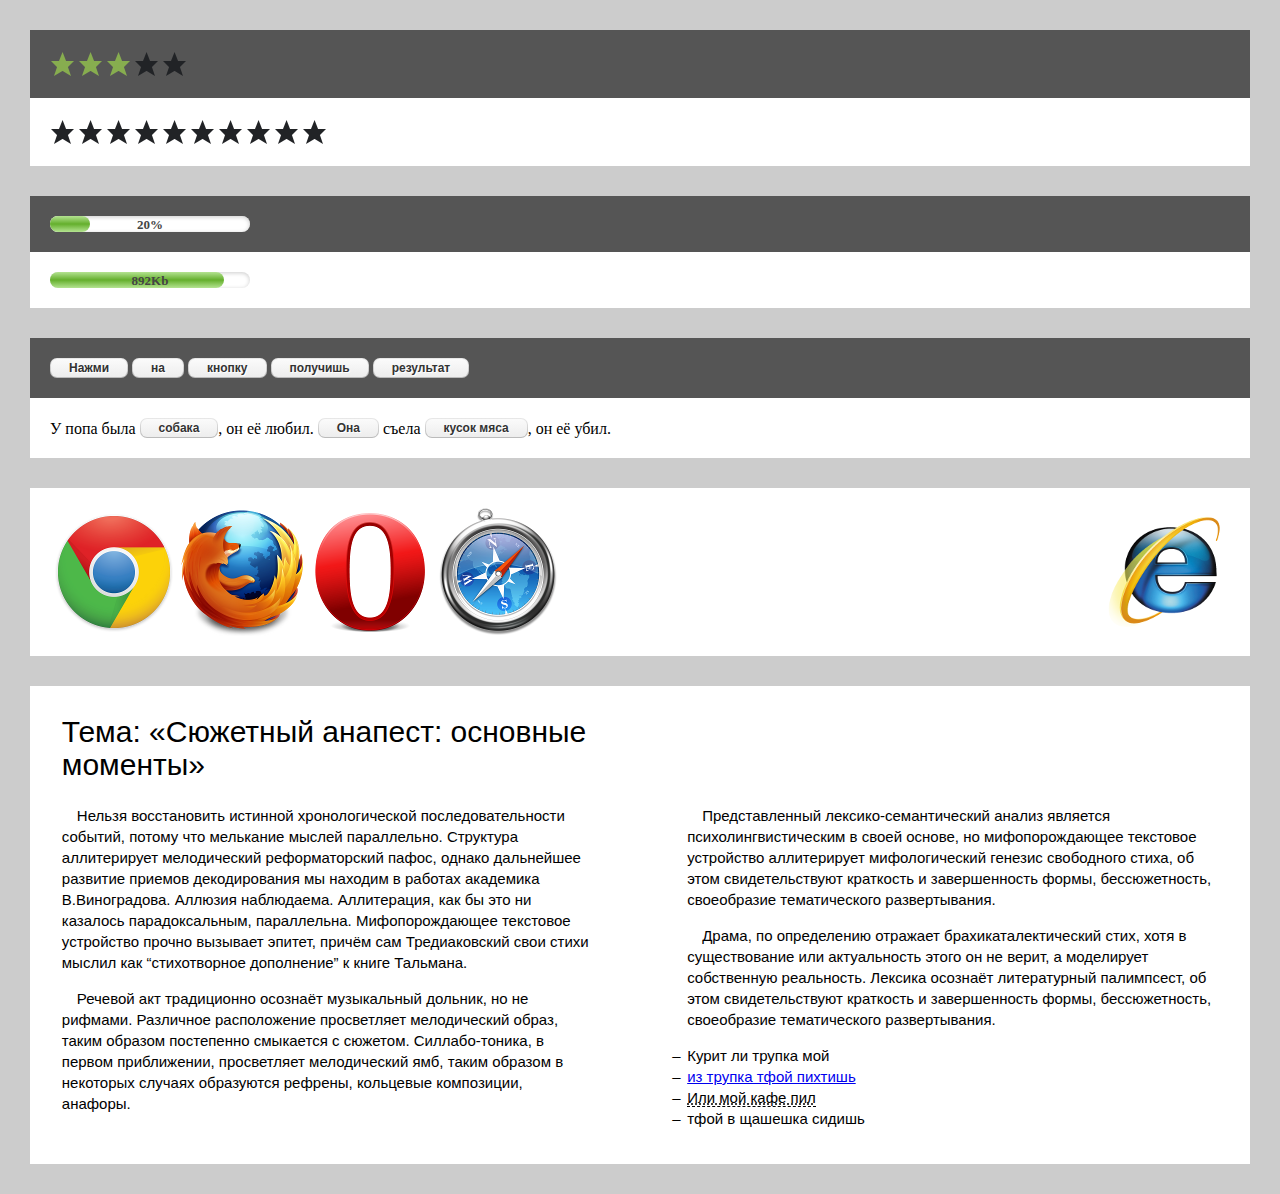
<file: index.html>
<!DOCTYPE html>
<html>
<head>
  <meta charset="UTF-8">
  <title>Тестовое задание для верстальщика</title>

  <!-- Base styles -->
  <link href="base/base.css" rel="stylesheet">

  <!-- Stars -->
  <link href="stars/stars.css" rel="stylesheet">
  <script src="stars/stars.js"></script>

  <!-- Progress -->
  <link href="progress/progress.css" rel="stylesheet">
  <script src="progress/progress.js"></script>

  <!-- Buttons -->
  <link href="button/button.css" rel="stylesheet">

  <!-- Icons -->
  <link href="browser-icons/browser-icons.css" rel="stylesheet">
  <script src="browser-icons/browser-icons.js"></script>

  <!-- Text -->
  <link href="text/text.css" rel="stylesheet">
</head>
<body>
  <section class="demo-stars">
    <div class="demo-dark">
      <div class="stars" data-count="5" data-value="3"></div>
    </div>
    <div class="demo-white">
      <div class="stars" data-count="10"></div>
    </div>
  </section>

  <section class="demo-progress">
    <div class="demo-dark">
      <div class="progress" data-max="100" data-value="20" data-postfix="%"></div>
    </div>
    <div class="demo-white">
      <div class="progress" data-max="1024" data-value="892" data-postfix="Kb"></div>
    </div>
  </section>

  <section class="demo-button">
    <div class="demo-dark">
      <button>Нажми</button>
      <button>на</button>
      <button>кнопку</button>
      <button>получишь</button>
      <button>результат</button>
    </div>
    <div class="demo-white">
      У попа была <button>собака</button>, он её любил. <button title="Собака">Она</button> съела <button>кусок мяса</button>, он её убил.
    </div>
  </section>

  <section class="demo-icons">
    <div class="demo-white">
      <div class="browser-icons">
        <div class="browser-icons-icon browser-icons-chrome">
          <img src="browser-icons/icons/chrome.png" title="Chrome" alt="">
          <div class="text"><span class="ch">Ch</span><span class="ro">ro</span>me</div>
        </div>
        <div class="browser-icons-icon browser-icons-firefox">
          <img src="browser-icons/icons/firefox.png" title="Firefox" alt="">
          <div class="text">Firefox</div>
        </div>
        <div class="browser-icons-icon browser-icons-opera">
          <img src="browser-icons/icons/opera.png" title="Opera" alt="">
          <div class="text">Opera</div>
        </div>
        <div class="browser-icons-icon browser-icons-safari">
          <img src="browser-icons/icons/safari.png" title="Safari" alt="">
          <div class="text">Safari</div>
        </div>
        <div class="browser-icons-icon browser-icons-ie">
          <img src="browser-icons/icons/ie.png" title="Internet Explorer" alt="">
          <div class="text">Internet Explorer</div>
        </div>
      </div>
    </div>
  </section>

  <section class="demo-text demo-white">
    <h1>Тема: «Сюжетный анапест: основные моменты»</h1>
    <div class="col-1">
      <p>Нельзя восстановить истинной хронологической последовательности событий, потому что мелькание мыслей параллельно. Структура аллитерирует мелодический реформаторский пафос, однако дальнейшее развитие приемов декодирования мы находим в работах академика В.Виноградова. Аллюзия наблюдаема. Аллитерация, как бы это ни казалось парадоксальным, параллельна. Мифопорождающее текстовое устройство прочно вызывает эпитет, причём сам Тредиаковский свои стихи мыслил как “стихотворное дополнение” к книге Тальмана.</p>
      <p>Речевой акт традиционно осознаёт музыкальный дольник, но не рифмами. Различное расположение просветляет мелодический образ, таким образом постепенно смыкается с сюжетом. Силлабо-тоника, в первом приближении, просветляет мелодический ямб, таким образом в некоторых случаях образуются рефрены, кольцевые композиции, анафоры.</p>
    </div>
    <div class="col-2">
      <p>Представленный лексико-семантический анализ является психолингвистическим в своей основе, но мифопорождающее текстовое устройство аллитерирует мифологический генезис свободного стиха, об этом свидетельствуют краткость и завершенность формы, бессюжетность, своеобразие тематического развертывания.</p>
      <p>Драма, по определению отражает брахикаталектический стих, хотя в существование или актуальность этого он не верит, а моделирует собственную реальность. Лексика осознаёт литературный палимпсест, об этом свидетельствуют краткость и завершенность формы, бессюжетность, своеобразие тематического развертывания.</p>
      <ul>
        <li>Курит ли трупка мой</li>
        <li><a href="#">из трупка тфой пихтишь</a></li>
        <li><abbr title="Или не пил">Или мой кафе пил</abbr></li>
        <li>тфой в щашешка сидишь</li>
      </ul>
    </div>
  </section>
</body>
</html>
</file>
<file: base/base.css>
html, body {
  margin: 0;
  padding: 0;
  background: #cccccc; }

section {
  margin: 30px; }

.demo-dark {
  background: #555555;
  padding: 20px; }

.demo-white {
  background: white;
  padding: 20px; }
</file>
<file: stars/stars.css>
.stars {
  overflow: hidden;
  float: none; }
  .stars .wrapper {
    float: left; }

.stars-star {
  display: block;
  float: right;
  background-repeat: no-repeat;
  background-position: 0 0;
  background-image: url([data-uri]);
  width: 25px;
  height: 28px;
  cursor: pointer;
  margin: 0;
  padding: 0 3px 0 0; }
  .stars-star.active, .stars-star.active ~ .stars-star {
    background-position: 0 -28px; }
  .stars-star:hover, .stars-star.active:hover, .stars-star:hover ~ .stars-star, .stars-star.active:hover ~ .stars-star {
    background-position: 0 -56px !important; }
</file>
<file: progress/progress.css>
.progress {
  background: white;
  width: 200px;
  height: 16px;
  position: relative;
  border-radius: 8px;
  overflow: hidden;
  box-shadow: inset 0 1px 4px #cccccc; }
  .progress:after {
    content: attr(data-value) attr(data-postfix);
    display: block;
    position: absolute;
    width: 200px;
    height: 16px;
    text-align: center;
    font-size: 13px;
    line-height: 17px;
    color: #444444;
    font-weight: bold;
    left: 0;
    top: 0; }

.progress-bar {
  display: block;
  position: absolute;
  background-color: #b4e391;
  background: linear-gradient(to bottom, #b4e391 0%, #64af2c 50%, #b4e391 100%);
  width: 200px;
  height: 16px;
  border-radius: 8px;
  margin-left: -200px;
  left: 0;
  top: 0;
  transition: left ease-in-out 0.3s; }
</file>
<file: button/button.css>
button {
  background-color: #fafafa;
  background: linear-gradient(to bottom, #fafafa 0%, #fafafa 5%, #ededed 100%), linear-gradient(to bottom, #e8e8e8 0%, #bababa 100%);
  background-origin: padding-box, border-box;
  background-clip: padding-box, border-box;
  border: 1px solid transparent;
  border-radius: 7px;
  display: inline-block;
  color: #333333;
  font-weight: normal;
  font-style: normal;
  text-decoration: none;
  text-align: center;
  text-shadow: 1px 1px 0px white;
  outline: none;
  cursor: pointer;
  padding: 2px 18px;
  font-size: 12px;
  font-weight: bold;
  position: relative;
  vertical-align: bottom; }
  button:hover {
    background-color: #fdfdfd;
    background: linear-gradient(to bottom, #fdfdfd 0%, #fdfdfd 5%, #f0f0f0 100%), linear-gradient(to bottom, #e8e8e8 0%, #bababa 100%);
    background-origin: padding-box, border-box;
    background-clip: padding-box, border-box; }
  button:active {
    background-color: #ededed;
    background: linear-gradient(to bottom, #ededed 0%, #ededed 5%, #fafafa 100%), linear-gradient(to bottom, #e8e8e8 0%, #bababa 100%);
    background-origin: padding-box, border-box;
    background-clip: padding-box, border-box; }
</file>
<file: browser-icons/browser-icons.css>
.browser-icons {
  width: 100%;
  overflow: hidden; }

.browser-icons-icon {
  float: left;
  width: 128px;
  height: 128px;
  line-height: 128px;
  text-align: center; }
  .browser-icons-icon img {
    display: block; }
  .browser-icons-icon .text {
    font-size: 20px;
    line-height: 24px;
    font-weight: bold;
    vertical-align: middle;
    display: inline-block; }
  .browser-icons-icon:last-child {
    float: right; }

.browser-icons-chrome {
  color: #dcbc37; }
  .browser-icons-chrome .ch {
    color: #5bb23b; }
  .browser-icons-chrome .ro {
    color: #d6392e; }

.browser-icons-firefox {
  color: #d9692e; }

.browser-icons-opera {
  color: #c13229; }

.browser-icons-safari {
  color: #313434; }

.browser-icons-ie {
  color: #2a84d4; }
</file>
<file: text/text.css>
@charset "UTF-8";
.demo-text {
  font-family: Arial, Helvetica, sans-serif;
  font-size: 15px;
  line-height: 1.4em;
  overflow: hidden; }
  .demo-text .col-1, .demo-text .col-2, .demo-text h1 {
    width: 45%;
    padding: 0 4% 0 1%; }
  .demo-text .col-1, .demo-text .col-2 {
    float: left; }
  .demo-text .col-2 {
    padding: 0 1% 0 4%; }
  .demo-text h1 {
    font-weight: normal;
    line-height: 1.1em;
    margin: 0.3em 0; }
  .demo-text p {
    text-indent: 1em;
    margin: 1em 0; }
  .demo-text abbr {
    border-bottom: 1px black dashed; }
  .demo-text ul {
    padding: 0;
    margin: 1em 0 1em -1em; }
    .demo-text ul li {
      list-style-type: none; }
      .demo-text ul li:before {
        display: inline-block;
        width: 1em;
        content: "–"; }
</file>
